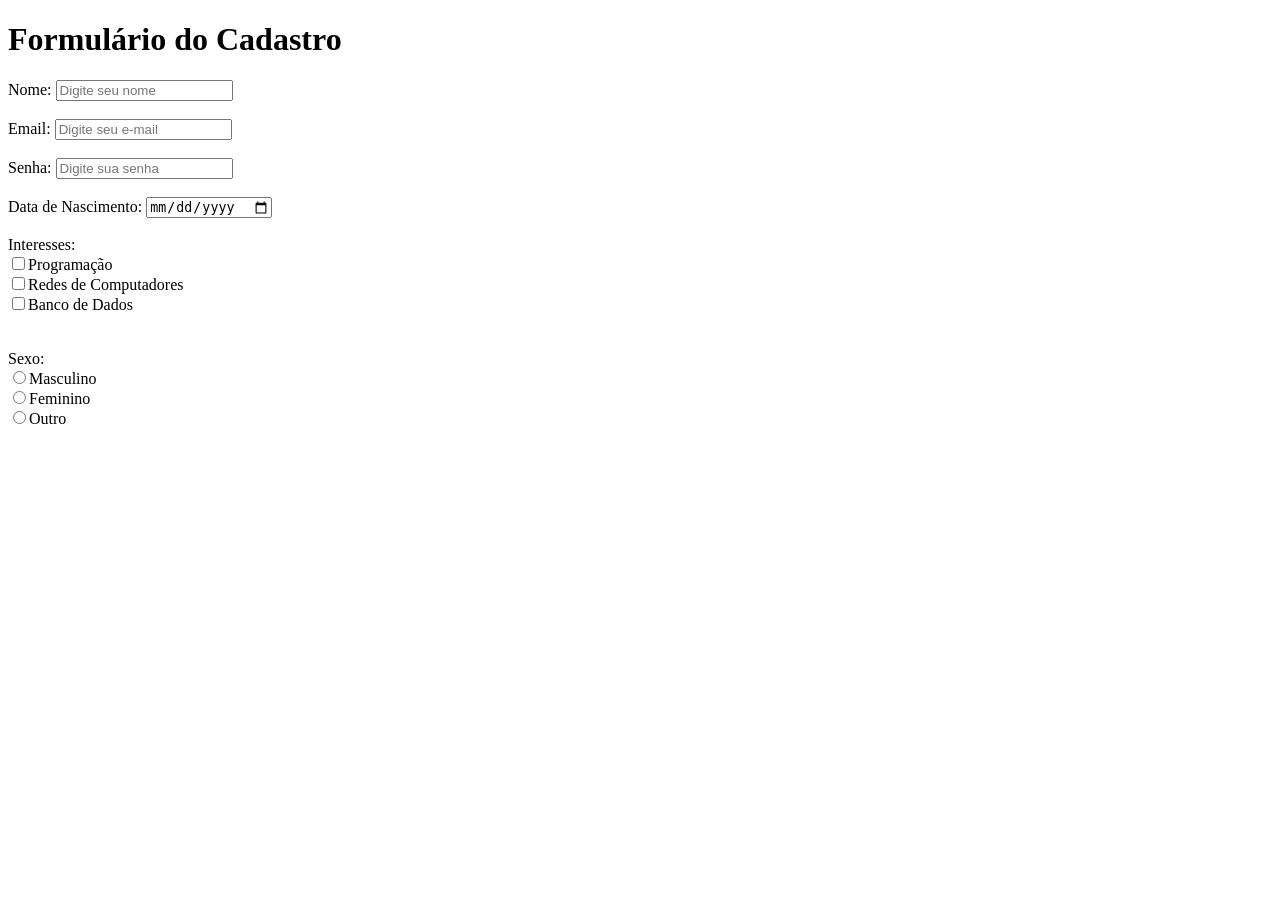
<file: aula02.html>
<!DOCTYPE html>
<html lang="pt-br">
<head>
    <meta charset="UTF-8">
    <meta name="viewport" content="width=device-width, initial-scale=1.0">
    <title>Exemplo do Formulário</title>
</head>

<body>

  <h1> Formulário do Cadastro </h1>
  <form> 
    <!-- Texto -->
  <label>Nome:</label>
    <input type="text" placeholder="Digite seu nome"> 
   <br><br> 

    <!-- Email -->
    <label>Email:</label>
    <input type="email" placeholder="Digite seu e-mail"> 
   <br><br> 

    <!-- Senha -->
   <label>Senha:</label>
    <input type="password" placeholder="Digite sua senha">
    <br><br>

    <!-- Data -->
       <label>Data de Nascimento:</label>
    <input type="date">
    <br><br>

    <!--checkbox-->
    </html><label>Interesses:</label><br>
<input type="checkbox">Programação<br>
<input type="checkbox">Redes de Computadores<br>
<input type="checkbox">Banco de Dados<br>
<br><br>
    
   </html><label>Sexo:</label><br>
<input type="radio" name="sexo" value="masculino">Masculino<br>
<input type="radio" name="sexo" value="feminino">Feminino<br>
<input type="radio" name="sexo" value="outeo">Outro<br>
<br><br>


  </form>

</body>
</file>
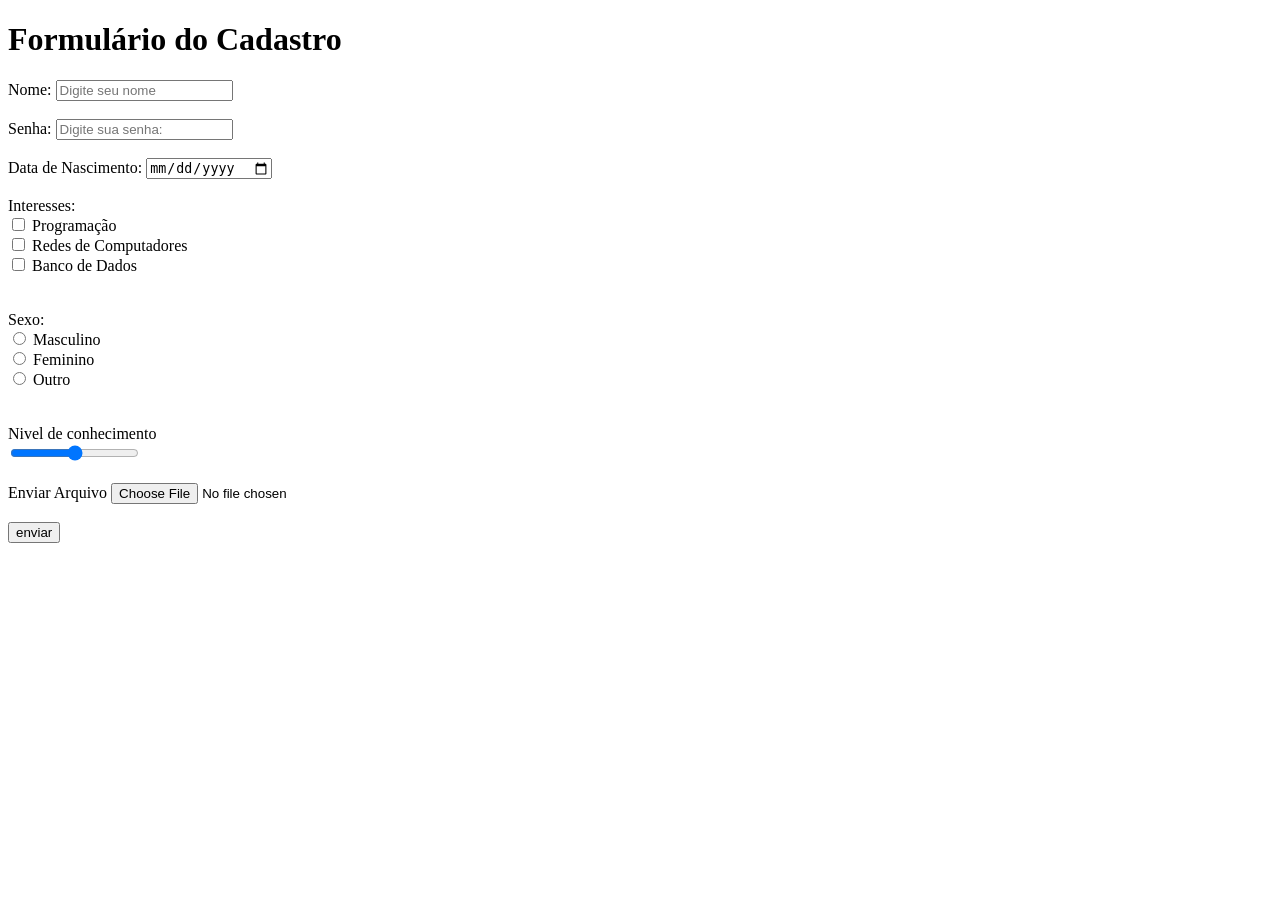
<file: formulario.html>
<!DOCTYPE html>
<html lang="en">
<head>
    <meta charset="UTF-8">
    <meta name="viewport" content="width=device-width, initial-scale=1.0">
    <title>Document</title>
</head>

<body>

    <h1>Formulário do Cadastro</h1>

    <form>

        <!-- Texto -->
        <label>Nome:</label>
        <input type="text" placeholder="Digite seu nome">
        <br><br>

        <!-- Senha -->
        <label>Senha:</label>
        <input type="password" placeholder="Digite sua senha:">
        <br><br>

        <!-- Data -->
        <label>Data de Nascimento:</label>
        <input type="date">
        <br><br>

        <!-- Checkbox -->
        <label>Interesses:</label><br>

        <input type="checkbox">
        Programação<br>

        <input type="checkbox">
        Redes de Computadores<br>

        <input type="checkbox">
        Banco de Dados<br>

        <br><br>

        <!-- Radio -->
        <label>Sexo:</label><br>

        <input type="radio" name="sexo" value="masculino">
        Masculino<br>

        <input type="radio" name="sexo" value="feminino">
        Feminino<br>

        <input type="radio" name="sexo" value="outro">
        Outro<br>

        <br><br>

        <!--Range-->
        <label>Nivel de conhecimento</label><br>
        <input type="range" min="0" max="10">
        <br><br>

        <!--Upload de Arquivo-->
        <label>Enviar Arquivo</label>
        <input type="file">
        <br><br>

        <!--Botão enviar-->
        <input type="submit" value="enviar">

    </form>

</body>
</html>
</file>
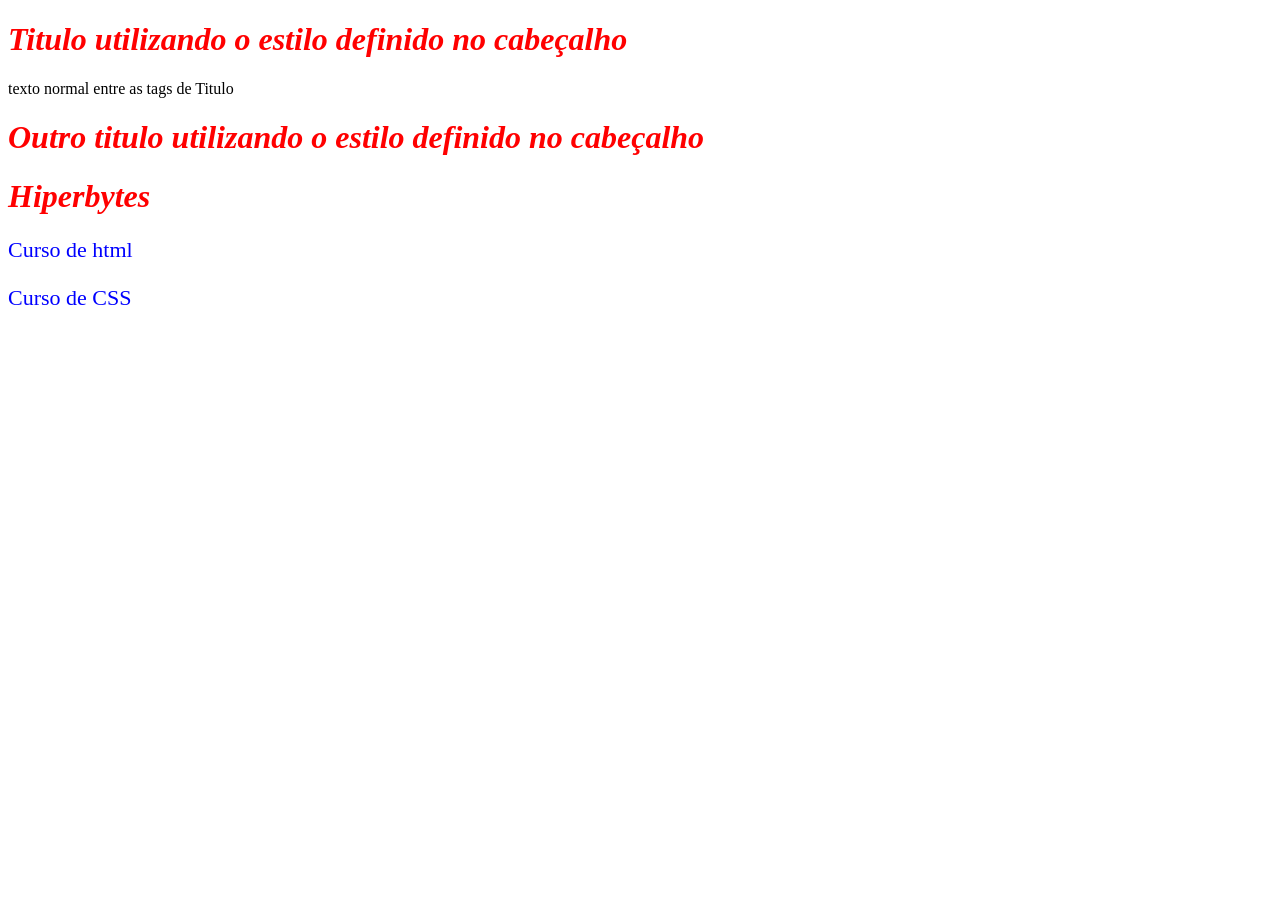
<file: styleccs2.html>
<!DOCTYPE html>
<html lang="en">
<head>
    <meta charset="UTF-8">
    <meta name="viewport" content="width=device-width, initial-scale=1.0">
    <title>Example CSS</title>
    <style type="text/css">

        h1{
            color:red;
            font-style: italic;
        }
    </style>

</head>
<body>
    <h1>Titulo utilizando o estilo definido no cabeçalho</h1>
       texto normal entre as tags de Titulo
    <h1>Outro titulo utilizando o estilo definido no cabeçalho</h1>
    <h1 style="color:red; font-size:32px;">Hiperbytes</h1>
    <p style="color:blue; font-size: 22px;">Curso de html</p>
    <p style="color:blue; font-size: 22px;">Curso de CSS</p>
</body>
</html
</file>
